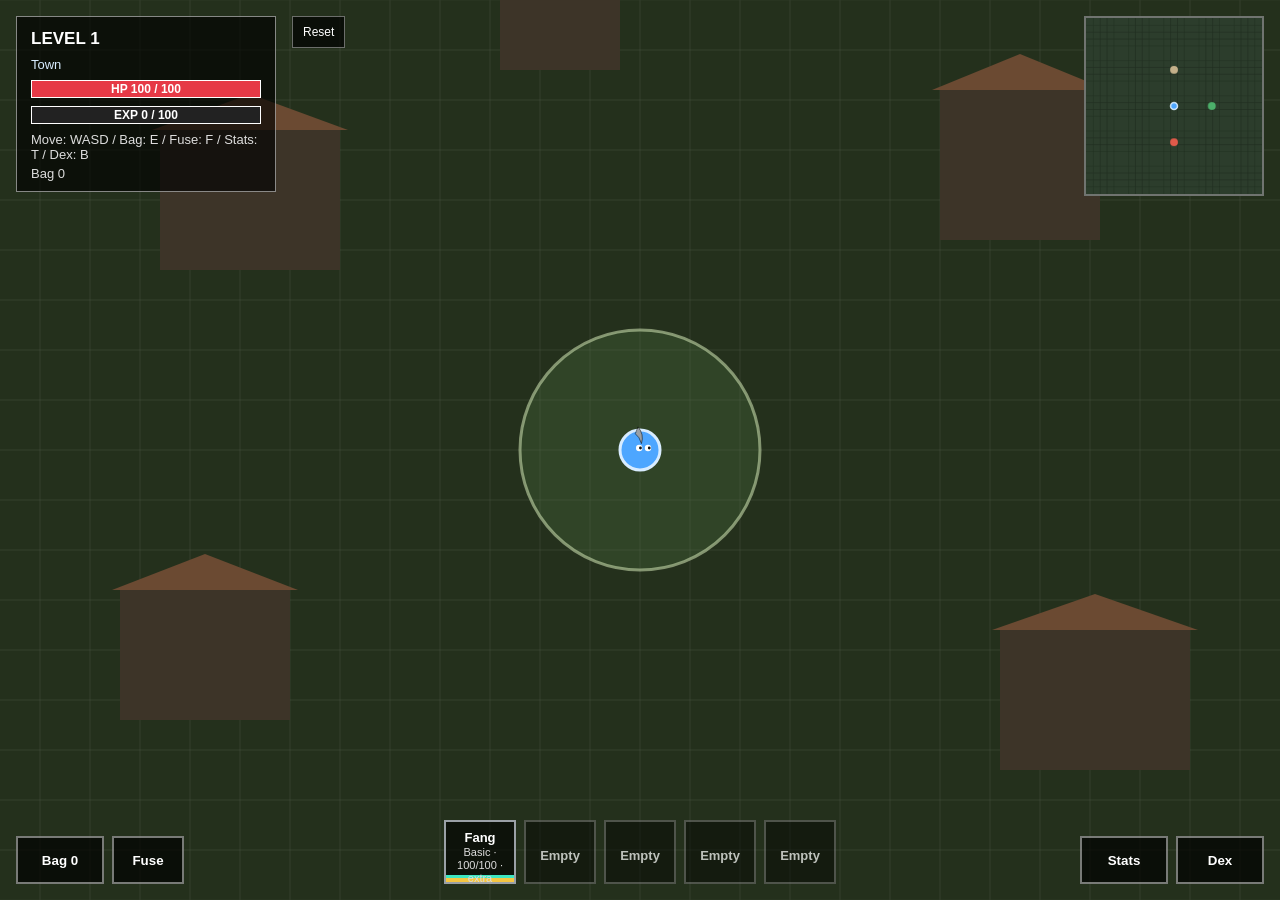
<file: index.html>
<!DOCTYPE html>
<html lang="en">
<head>
  <meta charset="UTF-8">
  <meta name="viewport" content="width=device-width, initial-scale=1, user-scalable=no">
  <title>My RPG</title>
  <link rel="stylesheet" href="style.css">
</head>
<body>
  <canvas id="game"></canvas>

  <div id="boss-bar">
    <div id="boss-name">Boss</div>
    <div class="bar boss-hp">
      <div id="boss-fill" class="bar-fill"></div>
      <span id="boss-text">0 / 0</span>
    </div>
  </div>

  <div id="hud">
    <div id="hud-panel">
      <div id="hud-level">LEVEL 1</div>
      <div id="hud-area">Town</div>
      <div class="bar hp-bar">
        <div id="hp-fill" class="bar-fill"></div>
        <span id="hp-text">HP 100 / 100</span>
      </div>
      <div class="bar exp-bar">
        <div id="exp-fill" class="bar-fill"></div>
        <span id="exp-text">EXP 0 / 100</span>
      </div>
      <div id="hud-hint">Move: WASD / Bag: E / Fuse: F / Stats: T / Dex: B</div>
      <div id="hud-bag">Bag 0</div>
    </div>
  </div>

  <div id="touch-ui">
    <div id="joystick-pad">
      <div id="joystick-base">
        <div id="joystick-knob"></div>
      </div>
    </div>
  </div>

  <canvas id="minimap" width="180" height="180"></canvas>

  <div id="rush-timer"></div>

  <button id="reset-button" type="button">Reset</button>
  <button id="bag-button" type="button">Bag 0</button>
  <button id="fuse-button" type="button">Fuse</button>
  <button id="stats-button" type="button">Stats</button>
  <button id="dex-button" type="button">Dex</button>

  <div id="inventory-panel">
    <div id="inventory-title">Inventory (E)</div>
    <div id="inventory-help">Drag an icon onto a slot to equip.</div>
    <div id="inventory-list"></div>
  </div>

  <div id="fuse-panel">
    <div id="fuse-title">Fuse (F)</div>
    <div id="fuse-help">Fuse 5 of the same weapon. Craft jo0MOnG from 5 X_ of one type. Craft attack is X_ x3, then 1.02 per enhance. Each enhance also shortens reload by 0.25%. 일괄 강화 uses every matching X_ at once.</div>
    <label id="enhance-confirm-label">
      <input id="rapid-enhance" type="checkbox">
      빠른 강화 (팝업 없이 연타)
    </label>
    <div id="fuse-list"></div>
  </div>

  <div id="bestiary-panel">
    <div id="bestiary-title">Dex (B)</div>
    <div id="bestiary-help">Kills are saved. Locked entries stay hidden.</div>
    <div id="bestiary-list"></div>
  </div>

  <div id="slot-bar">
    <button class="slot-button" data-slot="0" type="button">
      <span class="slot-cool"></span>
      <span class="slot-dura"></span>
      <span class="slot-name">Empty</span>
      <span class="slot-meta"></span>
    </button>
    <button class="slot-button" data-slot="1" type="button">
      <span class="slot-cool"></span>
      <span class="slot-dura"></span>
      <span class="slot-name">Empty</span>
      <span class="slot-meta"></span>
    </button>
    <button class="slot-button" data-slot="2" type="button">
      <span class="slot-cool"></span>
      <span class="slot-dura"></span>
      <span class="slot-name">Empty</span>
      <span class="slot-meta"></span>
    </button>
    <button class="slot-button" data-slot="3" type="button">
      <span class="slot-cool"></span>
      <span class="slot-dura"></span>
      <span class="slot-name">Empty</span>
      <span class="slot-meta"></span>
    </button>
    <button class="slot-button" data-slot="4" type="button">
      <span class="slot-cool"></span>
      <span class="slot-dura"></span>
      <span class="slot-name">Empty</span>
      <span class="slot-meta"></span>
    </button>
  </div>

  <div id="game-over">
    <div class="game-over-title">YOU DIED</div>
    <div class="game-over-hint">Returning to town in 3</div>
  </div>

  <div id="level-panel">
    <div id="level-title">Stats</div>
    <div id="level-help">Choose a stat. Points left: 0</div>
    <div id="level-current"></div>
    <div id="level-choices"></div>
    <button id="level-refund" type="button">Refund and reallocate</button>
  </div>

  <div id="item-tooltip"></div>
  <div id="rush-result"></div>

  <div id="rush-modal">
    <div class="modal-card">
      <div class="modal-title">Monster Rush</div>
      <div class="modal-body">Pick a rarity. That rarity floods the arena for 60 seconds. Drops, EXP, and dex count. Death ends the rush. X_ can be scaled by a natural number n: monster HP x n², clear items x n.</div>
      <label id="x-rush-scale-label">
        X_ scale n
        <input id="x-rush-scale" type="number" min="1" step="1" value="1">
      </label>
      <div class="modal-actions" id="rush-choices"></div>
      <button id="rush-cancel" type="button">Cancel</button>
    </div>
  </div>

  <div id="confirm-modal">
    <div class="modal-card">
      <div class="modal-title">Reset progress?</div>
      <div class="modal-body">This clears level, items, loadout, and dex. It cannot be undone.</div>
      <div class="modal-actions">
        <button id="confirm-yes" type="button">Reset</button>
        <button id="confirm-no" type="button">Cancel</button>
      </div>
    </div>
  </div>

  <div id="craft-modal">
    <div class="modal-card">
      <div class="modal-title" id="craft-title">Confirm</div>
      <div class="modal-body" id="craft-body"></div>
      <div class="modal-actions">
        <button id="craft-yes" type="button">Confirm</button>
        <button id="craft-no" type="button">Cancel</button>
      </div>
    </div>
  </div>

  <script type="module" src="js/main.js?v=undead1"></script>
</body>
</html>
</file>
<file: style.css>
* {
  box-sizing: border-box;
  margin: 0;
  padding: 0;
  -webkit-tap-highlight-color: transparent;
}

html,
body {
  width: 100%;
  height: 100%;
  overflow: hidden;
  background-color: #172417;
  font-family: Arial, sans-serif;
  color: #fff;
  touch-action: none;
  user-select: none;
}

#game {
  display: block;
  width: 100vw;
  height: 100vh;
}

#boss-bar {
  display: none;
  position: fixed;
  top: 16px;
  left: 50%;
  transform: translateX(-50%);
  z-index: 6;
  width: min(520px, calc(100vw - 40px));
  padding: 10px 12px;
  background: rgba(0, 0, 0, 0.75);
  border: 2px solid #ffd400;
  pointer-events: none;
}

#boss-bar.visible {
  display: block;
}

#boss-name {
  font-weight: bold;
  margin-bottom: 6px;
  text-align: center;
}

.boss-hp .bar-fill {
  background: #ffd400;
}

#boss-bar.rarity-x {
  border-color: #ff4d6d;
}

#drag-ghost {
  position: fixed;
  z-index: 20;
  pointer-events: none;
  padding: 6px 10px;
  background: rgba(0, 0, 0, 0.8);
  border: 1px solid #fff;
  font-size: 12px;
  display: none;
}

#hud {
  position: fixed;
  top: 16px;
  left: 16px;
  z-index: 3;
  pointer-events: none;
}

#hud-panel {
  width: 260px;
  padding: 12px 14px 10px;
  background: rgba(0, 0, 0, 0.65);
  border: 1px solid rgba(255, 255, 255, 0.5);
}

#hud-level {
  font-weight: bold;
  font-size: 17px;
  margin-bottom: 8px;
}

.bar {
  position: relative;
  height: 18px;
  margin-bottom: 8px;
  background: #222;
  border: 1px solid #fff;
}

.bar-fill {
  height: 100%;
  width: 100%;
}

.hp-bar .bar-fill {
  background: #e63946;
}

.exp-bar .bar-fill {
  background: #f4c542;
}

.bar span {
  position: absolute;
  inset: 0;
  display: flex;
  align-items: center;
  justify-content: center;
  font-size: 12px;
  font-weight: bold;
}

#hud-area {
  font-size: 13px;
  color: #d8ecff;
  margin-bottom: 8px;
}

#reset-button {
  position: fixed;
  top: 16px;
  left: 292px;
  z-index: 6;
  height: 32px;
  padding: 0 10px;
  border: 1px solid rgba(255, 255, 255, 0.4);
  background: rgba(0, 0, 0, 0.7);
  color: #fff;
  font-size: 12px;
  cursor: pointer;
}

#rush-timer {
  display: none;
  position: fixed;
  top: 58px;
  left: 50%;
  transform: translateX(-50%);
  z-index: 7;
  padding: 8px 16px;
  background: rgba(80, 16, 16, 0.86);
  border: 2px solid #e05a4a;
  font-weight: bold;
  letter-spacing: 0.04em;
}

#rush-timer.visible {
  display: block;
}

#level-panel {
  display: none;
  position: fixed;
  right: 112px;
  left: auto;
  top: auto;
  bottom: 76px;
  z-index: 9;
  width: 260px;
  max-height: 62vh;
  overflow: auto;
  padding: 12px;
  background: rgba(0, 0, 0, 0.86);
  border: 1px solid #f4c542;
}

#level-panel.visible {
  display: block;
}

#level-title {
  font-weight: bold;
  margin-bottom: 4px;
}

#level-help {
  font-size: 12px;
  color: #ddd;
  margin-bottom: 8px;
}

#level-choices {
  display: grid;
  gap: 6px;
}

#level-choices button {
  min-height: 36px;
  padding: 6px 8px;
  border: 1px solid rgba(255, 255, 255, 0.4);
  background: rgba(244, 197, 66, 0.16);
  color: #fff;
  cursor: pointer;
  text-align: left;
  font-size: 12px;
}

#level-choices button:disabled {
  opacity: 0.45;
  cursor: default;
}

#level-current {
  font-size: 12px;
  color: #ddd;
  margin-bottom: 8px;
  line-height: 1.45;
}

#level-refund {
  width: 100%;
  margin-top: 8px;
  min-height: 36px;
  border: 1px solid rgba(255, 255, 255, 0.4);
  background: rgba(224, 90, 74, 0.22);
  color: #fff;
  cursor: pointer;
  font-weight: bold;
}

#level-refund:disabled {
  opacity: 0.45;
  cursor: default;
}

#item-tooltip {
  display: none;
  position: fixed;
  z-index: 30;
  max-width: 220px;
  padding: 8px 10px;
  background: rgba(8, 8, 8, 0.92);
  border: 1px solid rgba(255, 255, 255, 0.45);
  font-size: 12px;
  line-height: 1.4;
  pointer-events: none;
}

#item-tooltip.visible {
  display: block;
}

#rush-result {
  display: none;
  position: fixed;
  top: 72px;
  left: 50%;
  transform: translateX(-50%);
  z-index: 9;
  padding: 10px 16px;
  background: rgba(0, 0, 0, 0.82);
  border: 1px solid #f4c542;
  font-weight: bold;
}

#rush-result.visible {
  display: block;
}

#rush-modal,
#confirm-modal,
#craft-modal {
  display: none;
  position: fixed;
  inset: 0;
  z-index: 12;
  background: rgba(0, 0, 0, 0.62);
  align-items: center;
  justify-content: center;
}

#rush-modal.visible,
#confirm-modal.visible,
#craft-modal.visible {
  display: flex;
}

.modal-card {
  width: min(420px, calc(100vw - 32px));
  padding: 18px;
  background: #1b1b1b;
  border: 1px solid rgba(255, 255, 255, 0.4);
}

.modal-title {
  font-size: 22px;
  font-weight: bold;
  margin-bottom: 8px;
}

.modal-body {
  font-size: 14px;
  color: #ddd;
  margin-bottom: 14px;
}

.modal-actions {
  display: flex;
  flex-wrap: wrap;
  gap: 8px;
  margin-bottom: 10px;
}

.modal-card button {
  min-height: 40px;
  padding: 0 12px;
  border: 1px solid rgba(255, 255, 255, 0.4);
  background: rgba(255, 255, 255, 0.08);
  color: #fff;
  cursor: pointer;
  font-weight: bold;
}

#rush-choices {
  display: grid;
  grid-template-columns: 1fr 1fr;
  gap: 8px;
  margin-bottom: 10px;
}

#x-rush-scale-label {
  display: flex;
  align-items: center;
  justify-content: space-between;
  gap: 10px;
  margin: 0 0 10px;
  font-size: 13px;
  color: #ddd;
}

#x-rush-scale {
  width: 72px;
  padding: 6px 8px;
  background: rgba(0, 0, 0, 0.45);
  border: 1px solid rgba(255, 255, 255, 0.35);
  color: #fff;
}

#rush-choices button {
  background: rgba(0, 0, 0, 0.35);
}

#confirm-yes {
  background: rgba(224, 90, 74, 0.25);
}

#hud-hint,
#hud-bag {
  font-size: 13px;
  color: #ddd;
}

#hud-bag {
  margin-top: 4px;
}

#touch-ui {
  display: none;
  position: fixed;
  inset: 0;
  z-index: 4;
  pointer-events: none;
}

#touch-ui.visible {
  display: block;
}

#joystick-pad {
  pointer-events: auto;
  position: absolute;
  right: 24px;
  left: auto;
  bottom: 80px;
  width: 150px;
  height: 150px;
}

#joystick-base {
  width: 120px;
  height: 120px;
  margin: 15px;
  border-radius: 50%;
  background: rgba(0, 0, 0, 0.35);
  border: 2px solid rgba(255, 255, 255, 0.35);
  position: relative;
}

#joystick-knob {
  width: 48px;
  height: 48px;
  border-radius: 50%;
  background: rgba(255, 255, 255, 0.55);
  position: absolute;
  left: 36px;
  top: 36px;
  transform: translate(0, 0);
}

#slot-bar {
  position: fixed;
  left: 50%;
  bottom: 16px;
  transform: translateX(-50%);
  z-index: 5;
  display: flex;
  gap: 8px;
}

#minimap {
  position: fixed;
  top: 16px;
  right: 16px;
  z-index: 5;
  width: 180px;
  height: 180px;
  pointer-events: none;
  background: #101810;
  border: 2px solid rgba(255, 255, 255, 0.4);
}

#bag-button {
  position: fixed;
  left: 16px;
  bottom: 16px;
  z-index: 6;
  min-width: 88px;
  height: 48px;
  padding: 0 12px;
  border: 2px solid rgba(255, 255, 255, 0.45);
  background: rgba(0, 0, 0, 0.7);
  color: #fff;
  font-weight: bold;
  cursor: pointer;
  touch-action: none;
}

#bag-button.open {
  border-color: #f4c542;
}

#fuse-button {
  position: fixed;
  left: 112px;
  bottom: 16px;
  z-index: 6;
  min-width: 72px;
  height: 48px;
  padding: 0 12px;
  border: 2px solid rgba(255, 255, 255, 0.45);
  background: rgba(0, 0, 0, 0.7);
  color: #fff;
  font-weight: bold;
  cursor: pointer;
  touch-action: none;
}

#fuse-button.open {
  border-color: #f4c542;
}

#stats-button {
  position: fixed;
  right: 112px;
  bottom: 16px;
  z-index: 6;
  min-width: 88px;
  height: 48px;
  padding: 0 12px;
  border: 2px solid rgba(255, 255, 255, 0.45);
  background: rgba(0, 0, 0, 0.7);
  color: #fff;
  font-weight: bold;
  cursor: pointer;
  touch-action: none;
}

#stats-button.open {
  border-color: #f4c542;
}

#dex-button {
  position: fixed;
  right: 16px;
  bottom: 16px;
  z-index: 6;
  min-width: 88px;
  height: 48px;
  padding: 0 12px;
  border: 2px solid rgba(255, 255, 255, 0.45);
  background: rgba(0, 0, 0, 0.7);
  color: #fff;
  font-weight: bold;
  cursor: pointer;
  touch-action: none;
}

#dex-button.open {
  border-color: #67dcff;
}

#inventory-panel {
  display: none;
  position: fixed;
  left: 16px;
  bottom: 76px;
  z-index: 6;
  width: 280px;
  max-height: 46vh;
  overflow: auto;
  padding: 12px;
  background: rgba(0, 0, 0, 0.82);
  border: 1px solid rgba(255, 255, 255, 0.4);
}

#inventory-panel.visible {
  display: block;
}

#inventory-title {
  font-weight: bold;
  margin-bottom: 4px;
}

#inventory-help {
  font-size: 12px;
  color: #ccc;
  margin-bottom: 10px;
}

#inventory-list {
  display: grid;
  grid-template-columns: repeat(4, 1fr);
  gap: 8px;
}

.inventory-empty {
  grid-column: 1 / -1;
  font-size: 13px;
  color: #bbb;
}

.inventory-item {
  position: relative;
  aspect-ratio: 1;
  border: 2px solid rgba(255, 255, 255, 0.35);
  background: rgba(0, 0, 0, 0.4);
  color: #fff;
  cursor: pointer;
  padding: 4px;
  touch-action: none;
}

.inventory-item canvas {
  width: 100%;
  height: 100%;
  pointer-events: none;
}

.item-count {
  position: absolute;
  right: 4px;
  bottom: 2px;
  font-size: 11px;
  font-weight: bold;
  text-shadow: 0 1px 2px #000;
}

.item-dura {
  position: absolute;
  left: 4px;
  top: 2px;
  font-size: 9px;
  font-weight: bold;
  color: #c8fff4;
  text-shadow: 0 1px 2px #000;
  pointer-events: none;
}

#fuse-panel {
  display: none;
  position: fixed;
  left: 16px;
  bottom: 76px;
  z-index: 6;
  width: 340px;
  max-height: 52vh;
  overflow: auto;
  padding: 12px;
  background: rgba(0, 0, 0, 0.82);
  border: 1px solid rgba(255, 255, 255, 0.4);
}

#fuse-panel.visible {
  display: block;
}

#fuse-title {
  font-weight: bold;
  margin-bottom: 4px;
}

#fuse-help {
  font-size: 12px;
  color: #ccc;
  margin-bottom: 8px;
}

#enhance-confirm-label {
  display: flex;
  align-items: center;
  gap: 8px;
  margin-bottom: 10px;
  font-size: 12px;
  color: #ddd;
  cursor: pointer;
  user-select: none;
}

#enhance-confirm-label input {
  width: 16px;
  height: 16px;
  accent-color: #3ee6c1;
}

.fuse-row {
  display: flex;
  align-items: center;
  gap: 8px;
  margin-bottom: 8px;
}

.fuse-preview {
  width: 44px;
  height: 44px;
  border: 2px solid rgba(255, 255, 255, 0.35);
  background: rgba(0, 0, 0, 0.4);
  position: relative;
  flex-shrink: 0;
}

.fuse-preview canvas {
  width: 100%;
  height: 100%;
}

.fuse-arrow {
  color: #ccc;
  font-size: 16px;
}

.fuse-button {
  white-space: nowrap;
  background: rgba(244, 197, 66, 0.2);
  min-width: 88px;
  padding: 10px 12px;
  border: 1px solid rgba(255, 255, 255, 0.35);
  color: #fff;
  cursor: pointer;
  font-size: 12px;
}

.fuse-actions {
  display: flex;
  flex-direction: column;
  gap: 6px;
  flex-shrink: 0;
}

.fuse-batch {
  background: rgba(62, 230, 193, 0.18);
}

#bestiary-panel {
  display: none;
  position: fixed;
  right: 16px;
  bottom: 76px;
  z-index: 6;
  width: min(420px, calc(100vw - 32px));
  max-height: 52vh;
  overflow: auto;
  padding: 12px;
  background: rgba(0, 0, 0, 0.86);
  border: 1px solid rgba(255, 255, 255, 0.4);
}

#bestiary-panel.visible {
  display: block;
}

#bestiary-title {
  font-weight: bold;
  margin-bottom: 4px;
}

#bestiary-help {
  font-size: 12px;
  color: #ccc;
  margin-bottom: 10px;
}

.bestiary-card {
  margin-bottom: 8px;
  padding: 8px;
  border: 1px solid rgba(255, 255, 255, 0.25);
  background: rgba(0, 0, 0, 0.35);
}

.bestiary-card.locked {
  opacity: 0.55;
}

.bestiary-name {
  font-weight: bold;
  font-size: 13px;
}

.bestiary-meta,
.bestiary-blurb {
  font-size: 12px;
  color: #ddd;
  margin-top: 3px;
}

.slot-button {
  position: relative;
  width: 72px;
  height: 64px;
  overflow: hidden;
  border: 2px solid rgba(255, 255, 255, 0.35);
  background: rgba(0, 0, 0, 0.62);
  color: #fff;
  cursor: pointer;
  touch-action: none;
}

.rarity-basic { border-color: #9aa0a6; }
.rarity-decent { border-color: #3d7dff; }
.rarity-nice { border-color: #ff9f2e; }
.rarity-great { border-color: #3fc85a; }
.rarity-super { border-color: #67dcff; }
.rarity-hyper { border-color: #fdf6d8; }
.rarity-amber { border-color: #ff4a3d; }

.rarity-eternal {
  border-color: #ffd400;
  background-image: linear-gradient(135deg, #ffffff, #ffd400);
  color: #222;
}

.rarity-x {
  border-color: #ff4d6d;
  background-image: linear-gradient(
    90deg,
    #ff4d6d,
    #ffd400,
    #3fc85a,
    #3d7dff,
    #b388ff,
    #ff4d6d
  );
  background-size: 240% 100%;
  animation: rainbow-shift 2.2s linear infinite;
}

.rarity-jo0mong {
  border-color: #3EE6C1;
  color: #3EE6C1;
}

.joomong-row {
  align-items: flex-start;
}

.joomong-info {
  flex: 1;
  min-width: 0;
  font-size: 11px;
  line-height: 1.35;
  color: #ddd;
}

.joomong-title {
  font-weight: bold;
  color: #3EE6C1;
  margin-bottom: 4px;
}

.joomong-reason {
  color: #ff8a80;
  margin-top: 4px;
}

@keyframes rainbow-shift {
  from { background-position: 0% 50%; }
  to { background-position: 100% 50%; }
}

.slot-button.empty {
  opacity: 0.7;
}

.slot-cool {
  position: absolute;
  left: 0;
  bottom: 0;
  height: 4px;
  width: 0;
  background: #f4c542;
}

.slot-dura {
  position: absolute;
  left: 0;
  bottom: 4px;
  height: 3px;
  width: 0;
  background: #3ee6c1;
}

.slot-button.no-extra .slot-dura {
  background: #ff6b6b;
}

.slot-name,
.slot-meta {
  position: relative;
  display: block;
  line-height: 1.2;
}

.slot-name {
  font-size: 13px;
  font-weight: bold;
  margin-top: 8px;
}

.slot-meta {
  font-size: 11px;
  color: #ddd;
}

#game-over {
  display: none;
  position: fixed;
  inset: 0;
  z-index: 8;
  background: rgba(0, 0, 0, 0.65);
  align-items: center;
  justify-content: center;
  flex-direction: column;
}

#game-over.visible {
  display: flex;
}

.game-over-title {
  color: #e63946;
  font-size: 48px;
  font-weight: bold;
}

.game-over-hint {
  margin-top: 12px;
  font-size: 18px;
}

@media (max-width: 720px) {
  #hud-panel {
    width: 200px;
    padding: 8px 10px;
  }

  #hud-level {
    font-size: 14px;
  }

  .slot-button {
    width: 58px;
    height: 56px;
  }

  #joystick-pad {
    right: 8px;
    left: auto;
    bottom: 76px;
  }

  #inventory-panel,
  #fuse-panel {
    width: calc(100vw - 32px);
  }

  #minimap {
    width: 120px;
    height: 120px;
  }

  #bestiary-panel {
    left: 16px;
    right: 16px;
    width: auto;
  }

  #stats-button {
    right: 96px;
    min-width: 72px;
  }

  #level-panel {
    right: 16px;
    left: 16px;
    width: auto;
  }

  #reset-button {
    left: 16px;
    top: auto;
    bottom: 132px;
  }

  #hud-area {
    font-size: 12px;
  }
}
</file>
